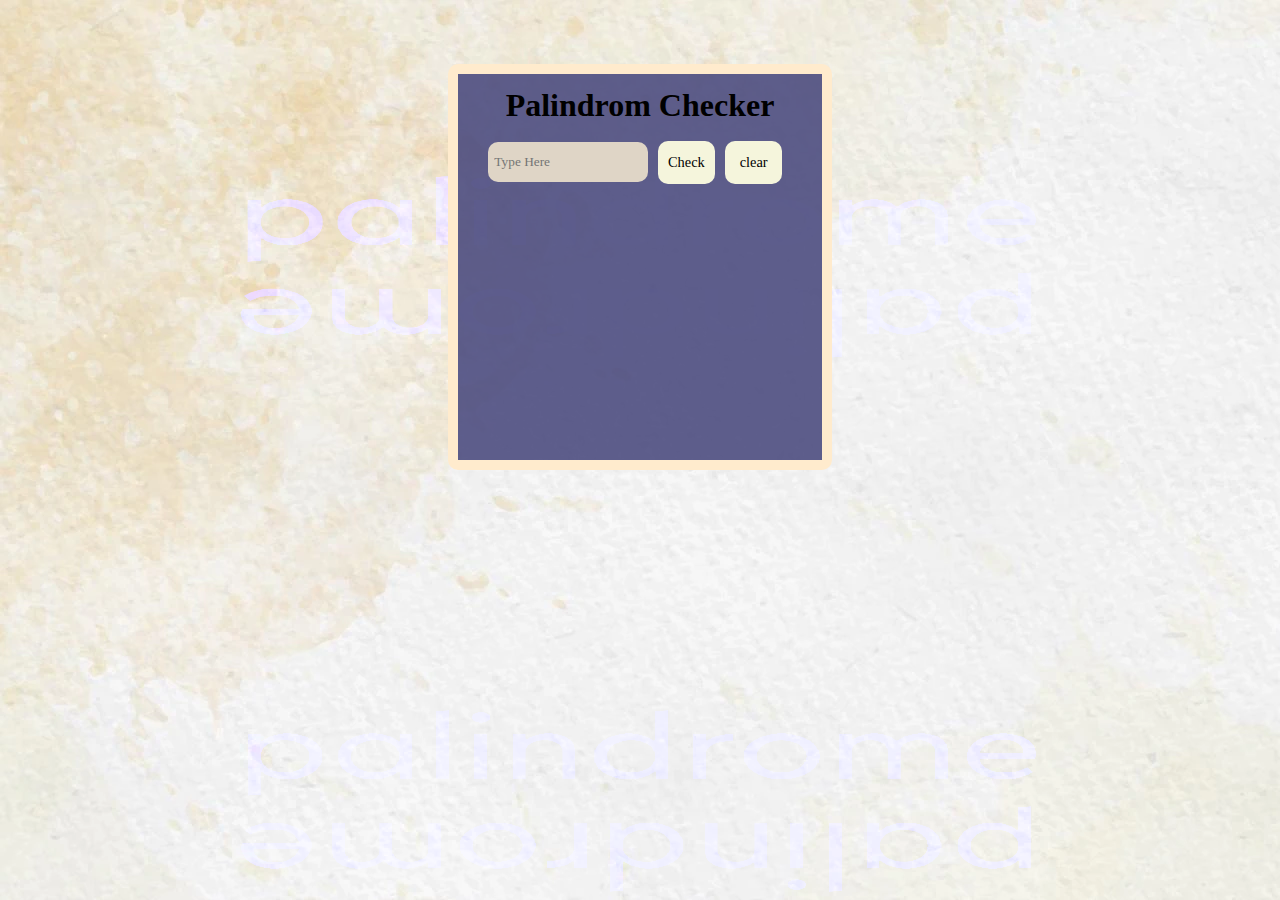
<file: palindrome-checker/index.html>
<!DOCTYPE html>
<html lang="en">

<head>
    <meta charset="UTF-8">
    <meta http-equiv="X-UA-Compatible" content="IE=edge">
    <meta name="viewport" content="width=device-width, initial-scale=1.0">
    <style>* {
        margin: 0;
        padding: 0;
        box-sizing: border-box;
        font-family: 'Asap', sans-serif;
        font-family: 'Bebas Neue', cursive;
    }

    body {
        background-image: url("img1.jpg"),url("img.jpg");
        background-blend-mode: lighten;
        background-repeat:no-repeat,round;

    }

    .divv {
        margin-top: 5%;
        margin-bottom: 5%;
        display: flex;
        align-items: center;
        justify-content: center;
    }

    .container {
        width: 30%;
        min-height: 400px;
        background-color: rgba(77, 77, 128, 0.9);
        padding: 1% 1% 20% 1%;
        border: 10px solid blanchedalmond;
        border-radius: 10px;
        min-width: 350px;
        box-sizing: border-box;
    }

    h1 {
        text-align: center;
    }

    .form {
        display: flex;
        margin: 5%;
        justify-content: center;
        align-items: center;
    }

    input {
        width: 12em;
        height: 3em;
        margin-right: 10px;
        padding: .5em;
        border: none;
        background-color: rgb(223, 213, 198);
        border-radius: 10px;

    }

    #button {

        width: 5em;
        height: 3em;
        background-color: beige;
        border: none;
        border-radius: 10px;
        font-size: 90%;
    }
    #clr{

        width: 5em;
        height: 3em;
        background-color: beige;
        border: none;
        border-radius: 10px;
        font-size: 90%;
    }

    #button:hover {
        color: rgb(255, 255, 255);
        background-color: bisque;
    }
    #clr:hover {
        color: rgb(255, 255, 255);
        background-color: bisque;
    }
    .ans{
        max-height: 100px;
    }
p{
    margin-top: 20px;
text-align: center;
font-size: 5em;

color: rgb(255, 229, 199);
}
@media screen and (max-width:60em)  {

p{
font-size: 3em;
}
}
   
    </style>
    <title>Palindrome-checker</title>
</head>

<body>
    <div class="divv">
        <div class="container">
            <div>
                <h1>Palindrom Checker</h1>
            </div>
            <div class="form">
                <input type="text" class="input" placeholder="Type Here">
                <input type="button" value="Check" id="button" />
                <input type="button" value="clear" id="clr" />
            </div>
            <div class="ans">
                <p></p>
            </div>
        </div>
    </div>
    <script src="script.js">
      
    </script>
</body>

</html>
</file>
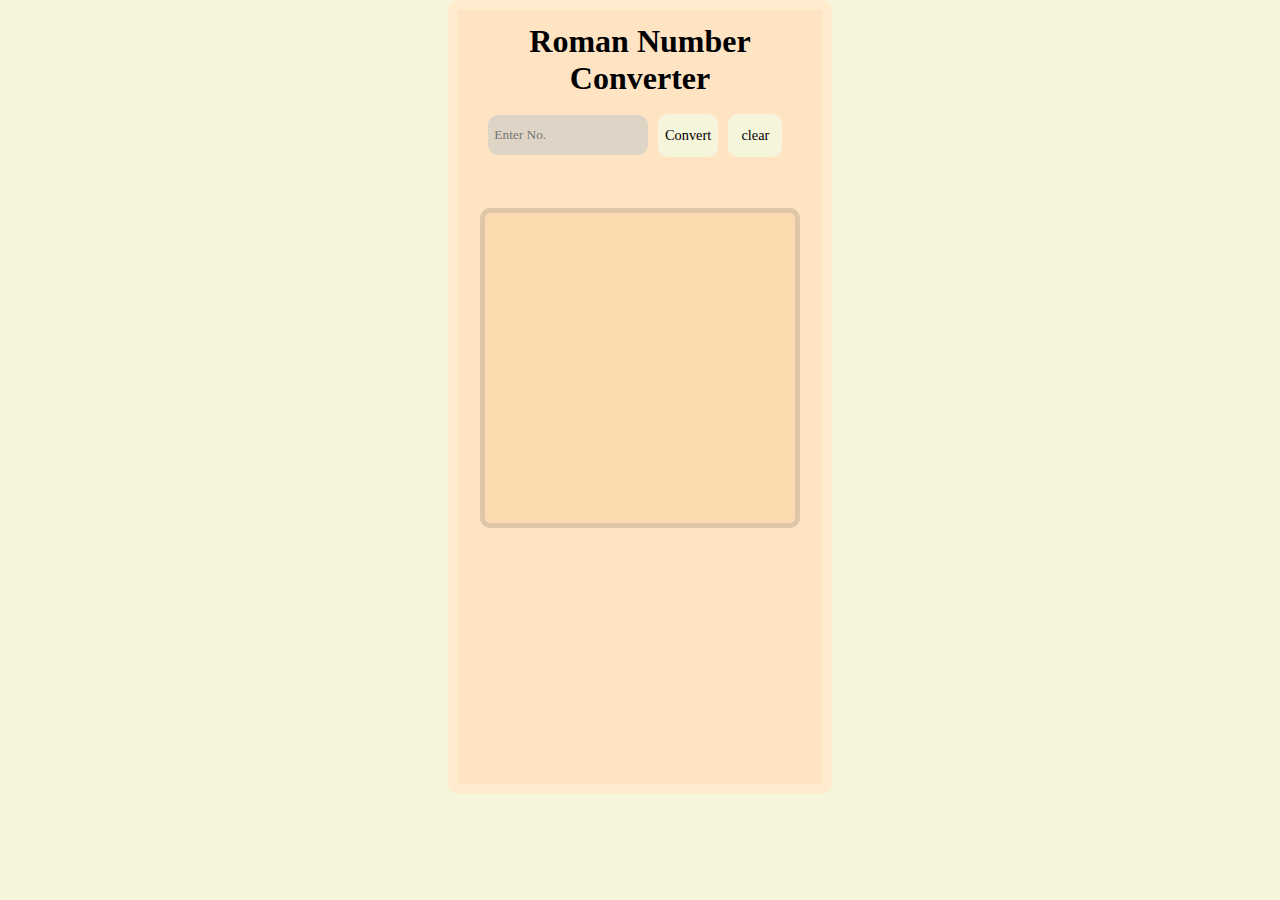
<file: roman-number-converter/index.html>
<!DOCTYPE html>
<html lang="en">

<head>
    <meta charset="UTF-8">
    <meta http-equiv="X-UA-Compatible" content="IE=edge">
    <meta name="viewport" content="width=device-width, initial-scale=1.0">
    <style>
        * {
            margin: 0;
            padding: 0;
            box-sizing: border-box;
            font-family: 'Asap', sans-serif;
            font-family: 'Bebas Neue', cursive;
        }

        body {
            background-color: beige;
        }

        .divv {
            display: flex;
            align-items: center;
            justify-content: center;
        }

        .container {
            width: 30%;
            background-color: bisque;
            padding: 1% 1% 20% 1%;
            border: 10px solid blanchedalmond;
            border-radius: 10px;
            min-width: 350px;
            box-sizing: border-box;
        }

        h1 {
            text-align: center;
        }

        .form {
            display: flex;
            margin: 5%;
            justify-content: center;
            align-items: center;
        }

        input {
            width: 12em;
            height: 3em;
            margin-right: 10px;
            padding: .5em;
            border: none;
            background-color: rgb(223, 213, 198);
            border-radius: 10px;

        }

        #button {

            width: 5em;
            height: 3em;
            background-color: beige;
            border: none;
            border-radius: 10px;
            font-size: 90%;
        }
        #clr{

            width: 5em;
            height: 3em;
            background-color: beige;
            border: none;
            border-radius: 10px;
            font-size: 90%;
        }

        #button:hover {
            color: rgb(255, 255, 255);
            background-color: bisque;
        }
        #clr:hover {
            color: rgb(255, 255, 255);
            background-color: bisque;
        }

        .anscont {
            display: flex;
            justify-content: center;
            margin-top: 15%;

        }

        .ans {
            background-color: rgb(252, 218, 176);
            width: 20em;
            height: 20em;
            border-radius: 10px;
            border: 5px solid rgb(221, 197, 167);
            display: flex;
            align-items: center;
            justify-content: center;
        }

        ul {
            list-style-type: none;
            /* margin-right: 25px; */
            font-size: 4em;
            overflow:auto;
            overflow-wrap: break-word;
            text-decoration: underline;
        }
        li{
            font-family: 'Bebas Neue'
        }

    
    </style>
    <title>Roman Converter</title>
</head>

<body>
    <div class="divv">
        <div class="container">
            <div>
                <h1>Roman Number Converter</h1>
            </div>
            <div class="form">
                <input type="text" placeholder="Enter No.">
                <input type="button" value="Convert" id="button" />
                <input type="button" value="clear" id="clr" />
            </div>
            <div class="anscont">
                <div class="ans">
                    <ul>
                    </ul>
                </div>
            </div>
        </div>
    </div>
    <script src="script.js"> </script>
</body>

</html>
</file>
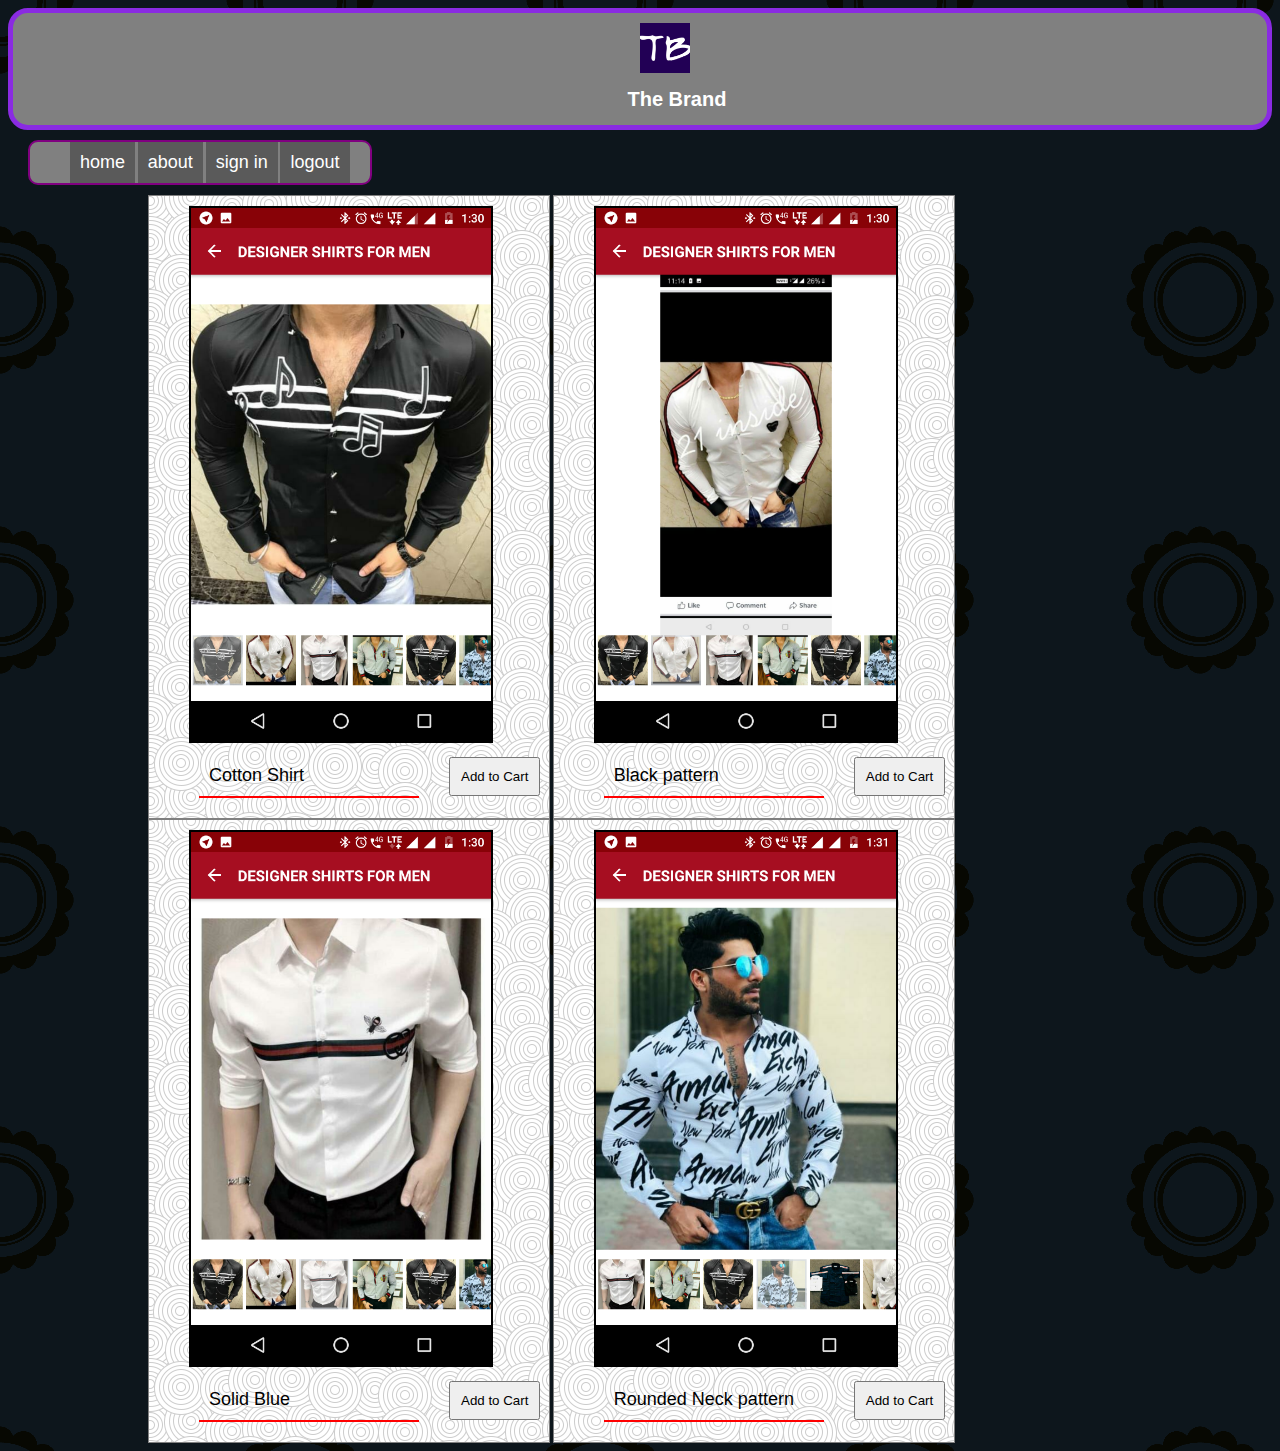
<file: Thebrand/index.html>
<!DOCTYPE html>
<html lang="en">
<head>
    <meta charset="UTF-8">
    <meta http-equiv="X-UA-Compatible" content="IE=edge">
    <meta name="viewport" content="width=device-width, initial-scale=1.0">
    <title>The Brand</title>
    <link rel="stylesheet" href="index.css">
</head>
<body>
    <header>
        <img src="images/android-chrome-192x192.png" id="5" alt="the brand logo" width="50px">
        <h1>The Brand</h1>
    </header>
    <nav>
        <ul class="nav">
            <li><a href="#" id="jay5">home</a> </li>
            <li><a href="#" id="jay4">about</a></li>
            <li><a href="#"  id="jay3">sign in</a></li>
            <li><a href="#"  id="jay1">logout</a></li>
        </ul>
    </nav>
    <main>
        <div class="box one">
            <ul>
               <img src="images/Screenshot_20181201-133039.png" id="1" alt="Men's Shirt" width="100px">
               <li>Cotton Shirt</li><button type="button" class="add">Add to Cart</button>
            </ul>
        </div>
        <div class="box two">
            <ul>
               <img src="images/Screenshot_20181201-133050.png" id="2" alt="" width="100px">
               <li>Black pattern</li><button type="button"  class="add">Add to Cart</button>
            </ul>
        </div>
        <div class="box three">
            <ul>
               <img src="images/Screenshot_20181201-133055.png" id="3" alt="" width="100px">
               <li>Solid Blue</li><button type="button" class="add">Add to Cart</button>
            </ul>
        </div>
        <div class="box four">
            <ul>
               <img src="images/Screenshot_20181201-133107.png" id="4" alt="" width="100px">
               <li>Rounded Neck pattern</li><button type="button" class="add">Add to Cart</button>
            </ul>
           </div>
    </main>
    
     <script src="index.js"></script>
</body>
</html>
</file>
<file: Thebrand/index.css>
html{
    font-size: 10px; /* px means "pixels": the base font size is now 10 pixels high  */
    font-family: "Open Sans", sans-serif; /* this should be the rest of the output you got from Google fonts */
    background-image: url("images/pattern.png");
}

header{
  background-color: grey;
  color: white;
  margin: 0px;
  border: blueviolet solid 5px ;
  border-radius: 20px;
}
h1{
  padding-left: 49%;
}
header img{
  padding-left: 50%;
  margin-top: 10px;
}

 nav ul{
  list-style-type: none;
  margin-top:10px;
  background-color: grey;
  width: 300px;
  border: 2px solid purple;
  margin-left: 20px;
  border-radius: 10px;

}

 nav li{
  display: inline-flex;
  background-color: rgba(44, 43, 43, 0.445);
  padding: 10px;
  font-size: large;
}

nav a{
  text-decoration: none;
  color: white;
}
a:hover{
  color: aqua;
}

/* main{
  width: 600px;
  border: black solid 2px;
  background-color: rgb(212, 206, 197);
  margin-left: 65em;
} */
main{
  margin-left: 140px;

}
.box{
 display: inline-block;
 width: 400px;
 border: 1px solid grey;
 background-image: url("images/swirl_pattern.webp");
}


.box li{
  display: inline-flex;
  font-size: large;
  border-bottom: red solid 2px ;
  padding: 10px;
  margin: 10px;
  width: 200px;
}
.box img{
  width: 300px;
  border: 2px solid black;
}
.box button{
  margin-left:20px;
  padding: 10px;

}
</file>
